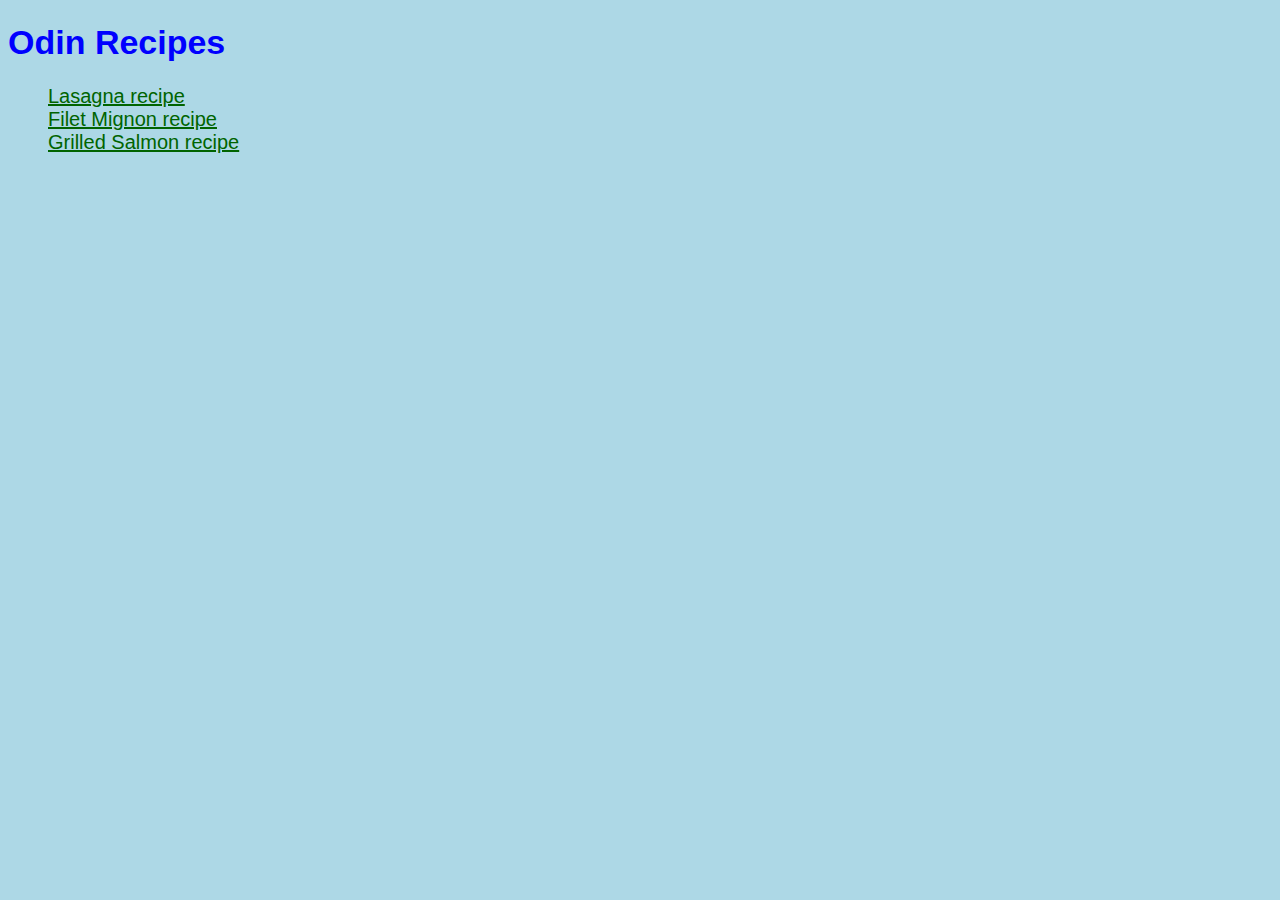
<file: index.html>
<!DOCTYPE html>
<html lang="en">
<head>
    <meta charset="UTF-8">
    <meta http-equiv="X-UA-Compatible" content="IE=edge">
    <meta name="viewport" content="width=device-width, initial-scale=1.0">
    <title>Odin Recipes</title>
    <link rel="stylesheet" href="styles.css" />
</head>
<body>
    <h1>Odin Recipes</h1>
    <ul>
        <li><a href="recipes/lasagna.html">Lasagna recipe</a></li>
        <li><a href="recipes/filet_mignon.html">Filet Mignon recipe</a></li>
        <li><a href="recipes/grilled_salmon.html">Grilled Salmon recipe</a></li>
    </ul>
</body>
</html>
</file>
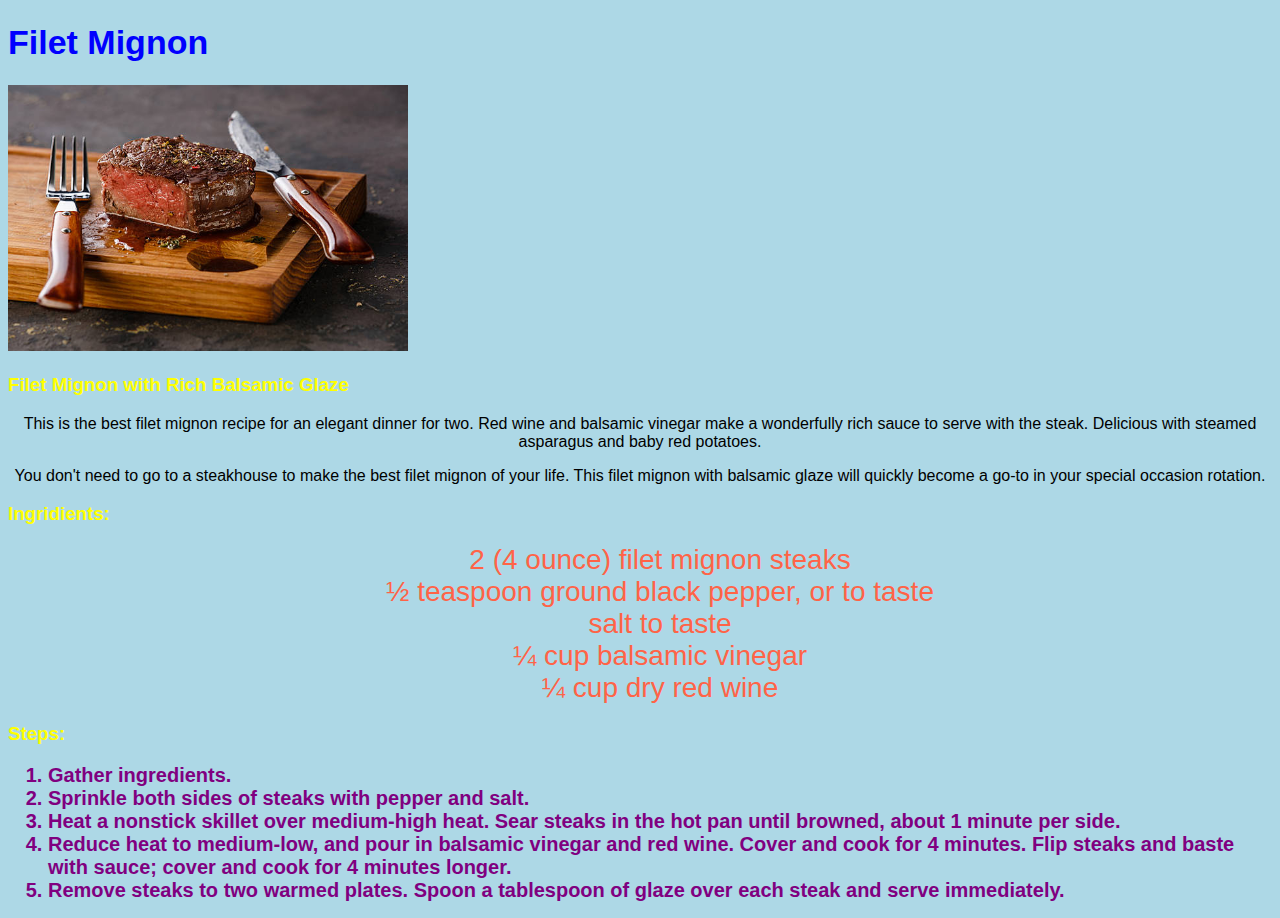
<file: recipes/filet_mignon.html>
<!DOCTYPE html>
<html lang="en">
<head>
    <meta charset="UTF-8">
    <meta http-equiv="X-UA-Compatible" content="IE=edge">
    <meta name="viewport" content="width=device-width, initial-scale=1.0">
    <title>Odin Recipes</title>
    <link rel="stylesheet" href="../styles.css" />
</head>
<body>
    <h1>Filet Mignon</h1>
    <img alt="filet mignon" src="../images/filet_mignon.jpg">
    <h3>Filet Mignon with Rich Balsamic Glaze</h3>
    <p>This is the best filet mignon recipe for an elegant dinner for two. Red wine and balsamic vinegar make a wonderfully rich sauce to serve with the steak. Delicious with steamed asparagus and baby red potatoes.</p>
    <p>You don't need to go to a steakhouse to make the best filet mignon of your life. This filet mignon with balsamic glaze will quickly become a go-to in your special occasion rotation.</p>
    <h3>Ingridients:</h3>
    <ul class="ingridients">
        <li>2 (4 ounce) filet mignon steaks</li>
        <li>½ teaspoon ground black pepper, or to taste</li>
        <li>salt to taste</li>
        <li>¼ cup balsamic vinegar</li>
        <li>¼ cup dry red wine</li>
    </ul>
    <h3>Steps:</h3>
    <ol class="steps">
        <li>Gather ingredients.</li>
        <li>Sprinkle both sides of steaks with pepper and salt.</li>
        <li>Heat a nonstick skillet over medium-high heat. Sear steaks in the hot pan until browned, about 1 minute per side.</li>
        <li>Reduce heat to medium-low, and pour in balsamic vinegar and red wine. Cover and cook for 4 minutes. Flip steaks and baste with sauce; cover and cook for 4 minutes longer.</li>
        <li>Remove steaks to two warmed plates. Spoon a tablespoon of glaze over each steak and serve immediately.</li>
    </ol>
</body>
</html>
</file>
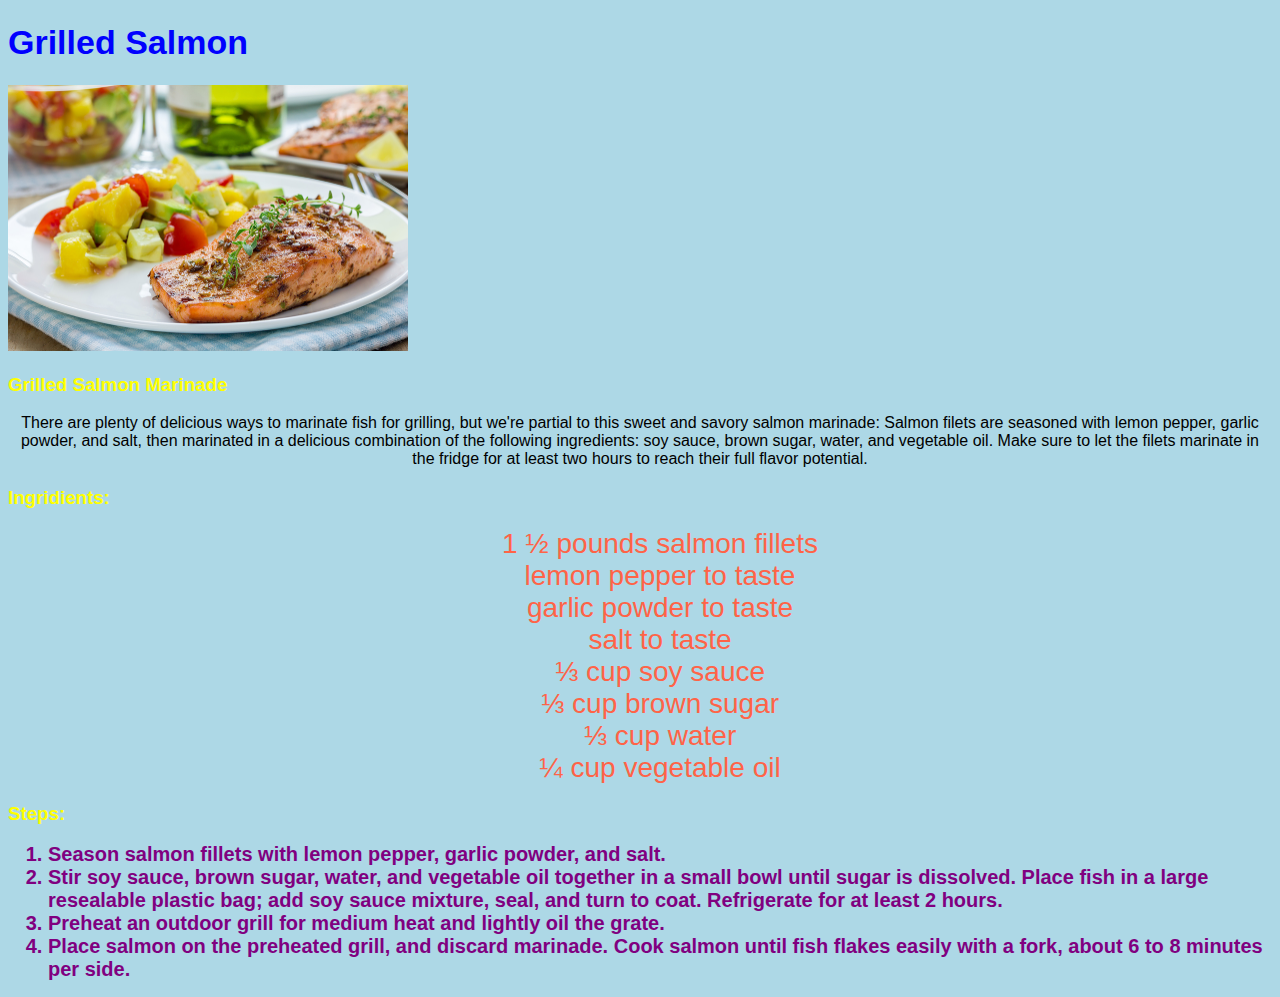
<file: recipes/grilled_salmon.html>
<!DOCTYPE html>
<html lang="en">
<head>
    <meta charset="UTF-8">
    <meta http-equiv="X-UA-Compatible" content="IE=edge">
    <meta name="viewport" content="width=device-width, initial-scale=1.0">
    <title>Odin Recipes</title>
    <link rel="stylesheet" href="../styles.css" />
</head>
<body>
    <h1>Grilled Salmon</h1>
    <img alt="grilled salmon" src="../images/grilled_salmon.jpg">
    <h3>Grilled Salmon Marinade</h3>
    <p>There are plenty of delicious ways to marinate fish for grilling, but we're partial to this sweet and savory salmon marinade: Salmon filets are seasoned with lemon pepper, garlic powder, and salt, then marinated in a delicious combination of the following ingredients: soy sauce, brown sugar, water, and vegetable oil. Make sure to let the filets marinate in the fridge for at least two hours to reach their full flavor potential.</p>
    <h3>Ingridients:</h3>
    <ul class="ingridients">
        <li>1 ½ pounds salmon fillets</li>
        <li>lemon pepper to taste</li>
        <li>garlic powder to taste</li>
        <li>salt to taste</li>
        <li>⅓ cup soy sauce</li>
        <li>⅓ cup brown sugar</li>
        <li>⅓ cup water</li>
        <li>¼ cup vegetable oil</li>
    </ul>
    <h3>Steps:</h3>
    <ol class="steps">
        <li>Season salmon fillets with lemon pepper, garlic powder, and salt.</li>
        <li>Stir soy sauce, brown sugar, water, and vegetable oil together in a small bowl until sugar is dissolved. Place fish in a large resealable plastic bag; add soy sauce mixture, seal, and turn to coat. Refrigerate for at least 2 hours.</li>
        <li>Preheat an outdoor grill for medium heat and lightly oil the grate.</li>
        <li>Place salmon on the preheated grill, and discard marinade. Cook salmon until fish flakes easily with a fork, about 6 to 8 minutes per side.</li>
    </ol>
</body>
</html>
</file>
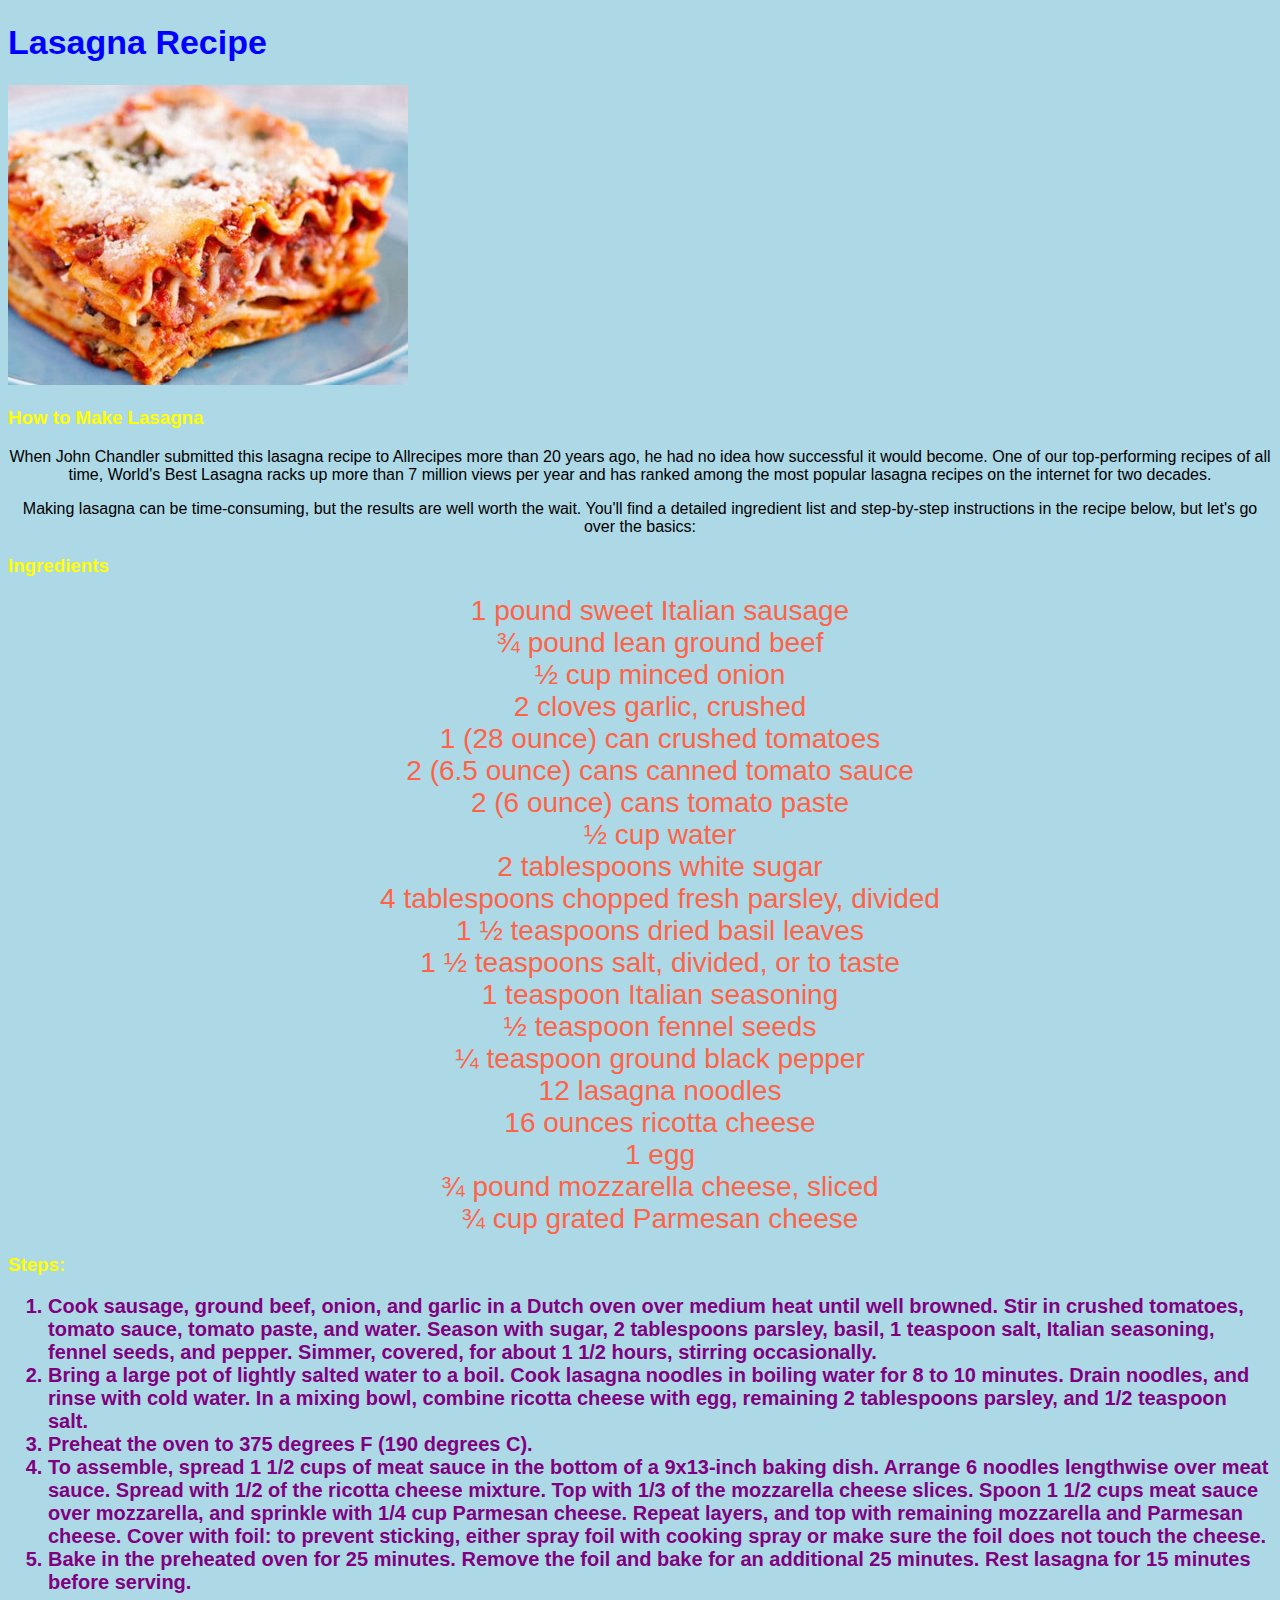
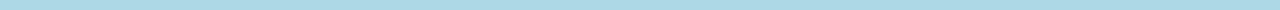
<file: recipes/lasagna.html>
<!DOCTYPE html>
<html lang="en">
<head>
    <meta charset="UTF-8">
    <meta http-equiv="X-UA-Compatible" content="IE=edge">
    <meta name="viewport" content="width=device-width, initial-scale=1.0">
    <title>Odin Recipes</title>
    <link rel="stylesheet" href="../styles.css" />
</head>
<body>
    <h1>Lasagna Recipe</h1>
    <img alt="image of lasagna" src="../images/lasagna.jpg">
    <h3>How to Make Lasagna</h3>
    <p>When John Chandler submitted this lasagna recipe to Allrecipes more than 20 years ago, he had no idea how successful it would become. One of our top-performing recipes of all time, World's Best Lasagna racks up more than 7 million views per year and has ranked among the most popular lasagna recipes on the internet for two decades. </p>
    <p>Making lasagna can be time-consuming, but the results are well worth the wait. You'll find a detailed ingredient list and step-by-step instructions in the recipe below, but let's go over the basics:</p>
    <h3>Ingredients</h3>
    <ul class="ingridients">
        <li>1 pound sweet Italian sausage</li>
        <li>¾ pound lean ground beef</li>
        <li>½ cup minced onion</li>
        <li>2 cloves garlic, crushed</li>
        <li>1 (28 ounce) can crushed tomatoes</li>
        <li>2 (6.5 ounce) cans canned tomato sauce</li>
        <li>2 (6 ounce) cans tomato paste</li>
        <li>½ cup water</li>
        <li>2 tablespoons white sugar</li>
        <li>4 tablespoons chopped fresh parsley, divided</li>
        <li>1 ½ teaspoons dried basil leaves</li>
        <li>1 ½ teaspoons salt, divided, or to taste</li>
        <li>1 teaspoon Italian seasoning</li>
        <li>½ teaspoon fennel seeds</li>
        <li>¼ teaspoon ground black pepper</li>
        <li>12 lasagna noodles</li>
        <li>16 ounces ricotta cheese</li>
        <li>1 egg</li>
        <li>¾ pound mozzarella cheese, sliced</li>
        <li>¾ cup grated Parmesan cheese</li>
    </ul>
    <h3>Steps:</h3>
    <ol class="steps">
        <li>Cook sausage, ground beef, onion, and garlic in a Dutch oven over medium heat until well browned. Stir in crushed tomatoes, tomato sauce, tomato paste, and water. Season with sugar, 2 tablespoons parsley, basil, 1 teaspoon salt, Italian seasoning, fennel seeds, and pepper. Simmer, covered, for about 1 1/2 hours, stirring occasionally.</li>
        <li>Bring a large pot of lightly salted water to a boil. Cook lasagna noodles in boiling water for 8 to 10 minutes. Drain noodles, and rinse with cold water. In a mixing bowl, combine ricotta cheese with egg, remaining 2 tablespoons parsley, and 1/2 teaspoon salt.</li>
        <li>Preheat the oven to 375 degrees F (190 degrees C).</li>
        <li>To assemble, spread 1 1/2 cups of meat sauce in the bottom of a 9x13-inch baking dish. Arrange 6 noodles lengthwise over meat sauce. Spread with 1/2 of the ricotta cheese mixture. Top with 1/3 of the mozzarella cheese slices. Spoon 1 1/2 cups meat sauce over mozzarella, and sprinkle with 1/4 cup Parmesan cheese. Repeat layers, and top with remaining mozzarella and Parmesan cheese. Cover with foil: to prevent sticking, either spray foil with cooking spray or make sure the foil does not touch the cheese.</li>
        <li>Bake in the preheated oven for 25 minutes. Remove the foil and bake for an additional 25 minutes. Rest lasagna for 15 minutes before serving.</li>
    </ol>
</body>
</html>
</file>
<file: styles.css>
* {
    background-color: lightblue;
    font-family: 'Franklin Gothic Medium', 'Arial Narrow', Arial, sans-serif;
}

h1 {
    font-size: 34px;
    font-weight: bold;
    color: blue;
}

ul {
    list-style-type: none;
}

a {
    color: darkgreen;
    font-size: 20px;
    text-align: left;
}

img {
    width: 400px;
    height: auto;
}

.ingridients li {
    color: tomato;
    font-size: 28px;
    text-align: center;
}

.steps li {
    color: purple;
    font-size: 20px;
    text-align: left;
    font-weight: bold;
}

h3 {
    font-weight: bold;
    color: yellow;
}

p {
    text-align: center;
}
</file>
